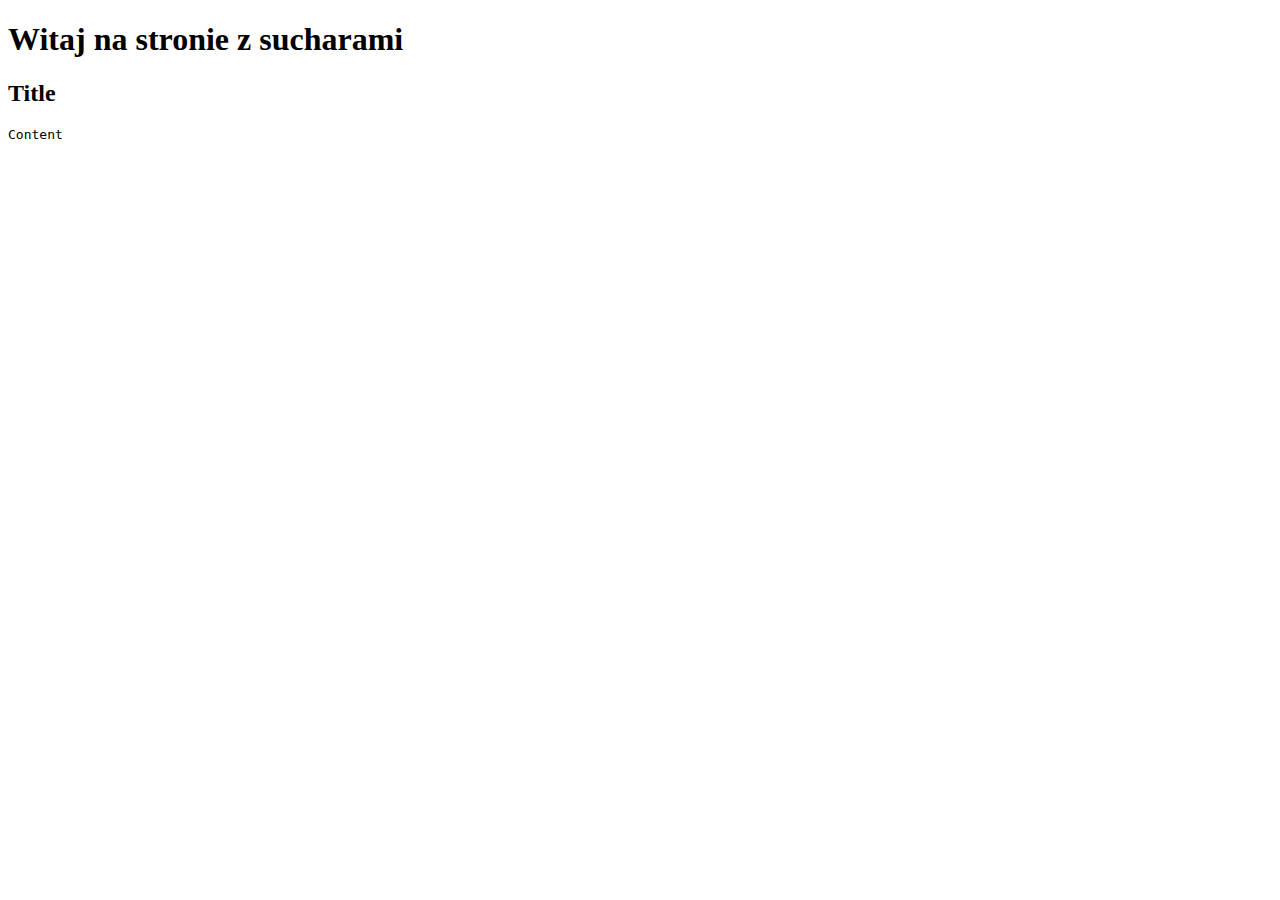
<file: src/main/resources/templates/index.html>
<!DOCTYPE html>
<html lang="en" xmlns:th="http://thymeleaf.org">
<head>
    <meta charset="UTF-8">
    <title>Suchary</title>
    <link rel="stylesheet" th:href="@{/css/main.css}">
</head>
<body>
    <div id="wrapper">
        <h1>Witaj na stronie z sucharami</h1>
        <div class="joke" th:each="joke : ${jokes}">
            <h2 class="title" th:text="${joke.title}">Title</h2>
            <pre class="content" th:text="${joke.content}">Content</pre>
        </div>
    </div>


</body>
</html>
</file>
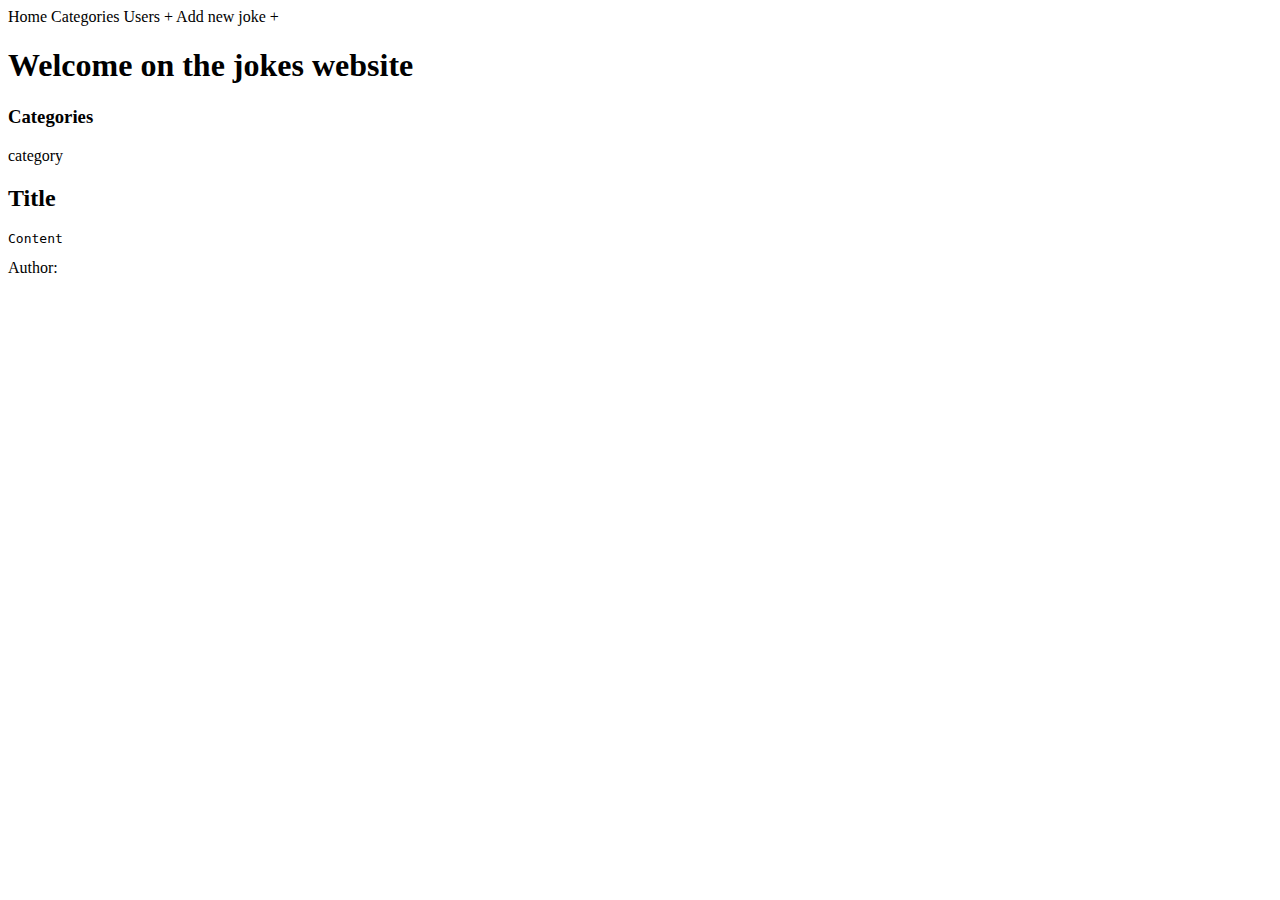
<file: jokes-web/src/main/resources/templates/index.html>
<!DOCTYPE html>
<html lang="en" xmlns:th="http://thymeleaf.org">
<head>
    <meta charset="UTF-8">
    <title>Jokes</title>
    <link rel="stylesheet" th:href="@{/css/main.css}">
</head>

<body>
<div id="menu">
    <a th:href="@{/}" class="menu-item">Home</a>
    <a th:href="@{/categories}" class="menu-item">Categories</a>
    <a th:href="@{/users}" class="menu-item">Users</a>
    <a th:href="@{/jokes/add}" class="menu-item">+ Add new joke +</a>

    <div style="clear: both;"></div>
</div>
<div id="wrapper">
    <h1 class="header">Welcome on the jokes website</h1>
    <div id="categories">
        <h3 class="header">Categories</h3>
        <a class="inner-link" th:each="category : ${categories}" th:href="@{/jokes(categoryId=${category.id})}">
            <div class="category" th:text="${category.name}">
                category
            </div>
        </a>

    </div>

    <div id="jokes">
        <div class="joke" th:each="joke : ${jokes}">
            <h2 class="title" th:text="${joke.title}">Title</h2>
            <pre class="content" th:text="${joke.content}">Content</pre>
            <div class="joke-info">Author: <span th:text="${joke.user?.username}"></span></div>
        </div>
    </div>

    <div class="clear: both;"></div>
</div>

</body>
</html>
</file>
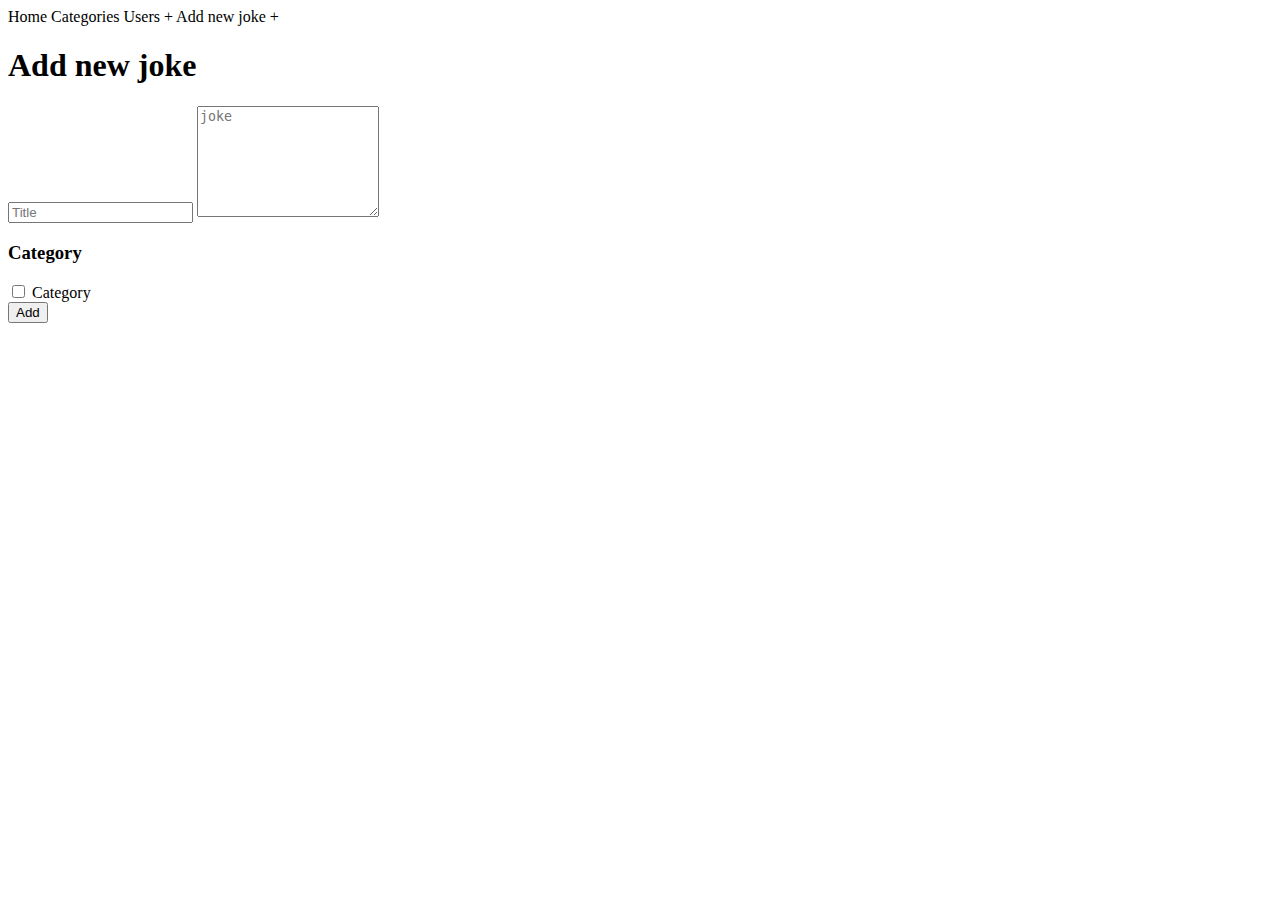
<file: jokes-web/src/main/resources/templates/jokes/add.html>
<!DOCTYPE html>
<html lang="en" xmlns:th="http://thymeleaf.org">
<head>
    <meta charset="UTF-8">
    <title>Add new joke</title>
    <link rel="stylesheet" th:href="@{/css/main.css}">
    <link rel="stylesheet" th:href="@{/css/form.css}">
</head>
<body>
<div id="menu">
    <a th:href="@{/}" class="menu-item">Home</a>
    <a th:href="@{/categories}" class="menu-item">Categories</a>
    <a th:href="@{/users}" class="menu-item">Users</a>
    <a th:href="@{/jokes/add}" class="menu-item">+ Add new joke +</a>

    <div style="clear: both;"></div>
</div>
<h1 class="header">Add new joke</h1>

<div id="form-container">
    <form method="post" th:action="@{/jokes/add}" th:object="${joke}">
        <input type="text" placeholder="Title" th:field="*{title}">
        <textarea rows="7" placeholder="joke" th:field="*{content}"></textarea>

        <h3>Category</h3>
        <div th:each="category : ${categories}">
            <input th:attr="id=${category.id}" type="checkbox" name="category" th:value="${category.id}">
            <label th:attr="for=${category.id}" th:text="${category.name}">Category</label>
        </div>

        <input type="Submit" value="Add">

    </form>
</div>

</body>
</html>
</file>
